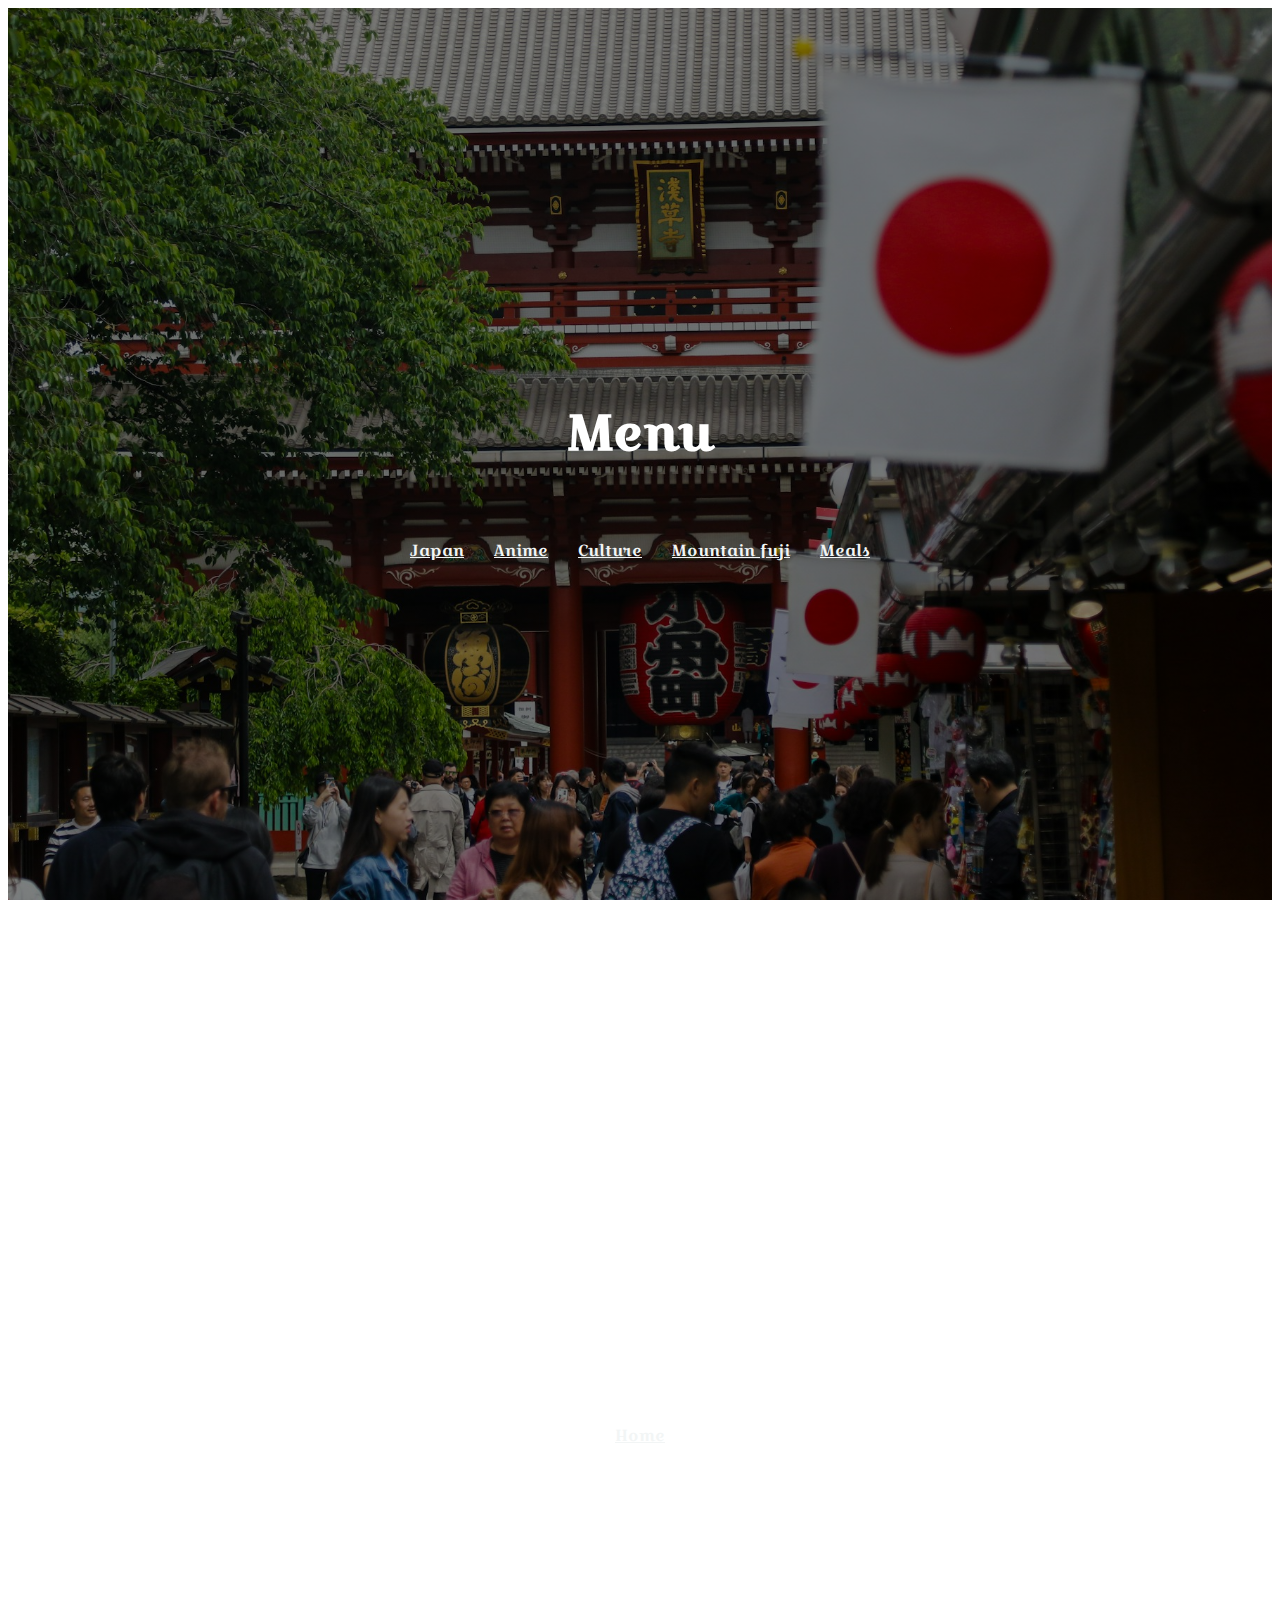
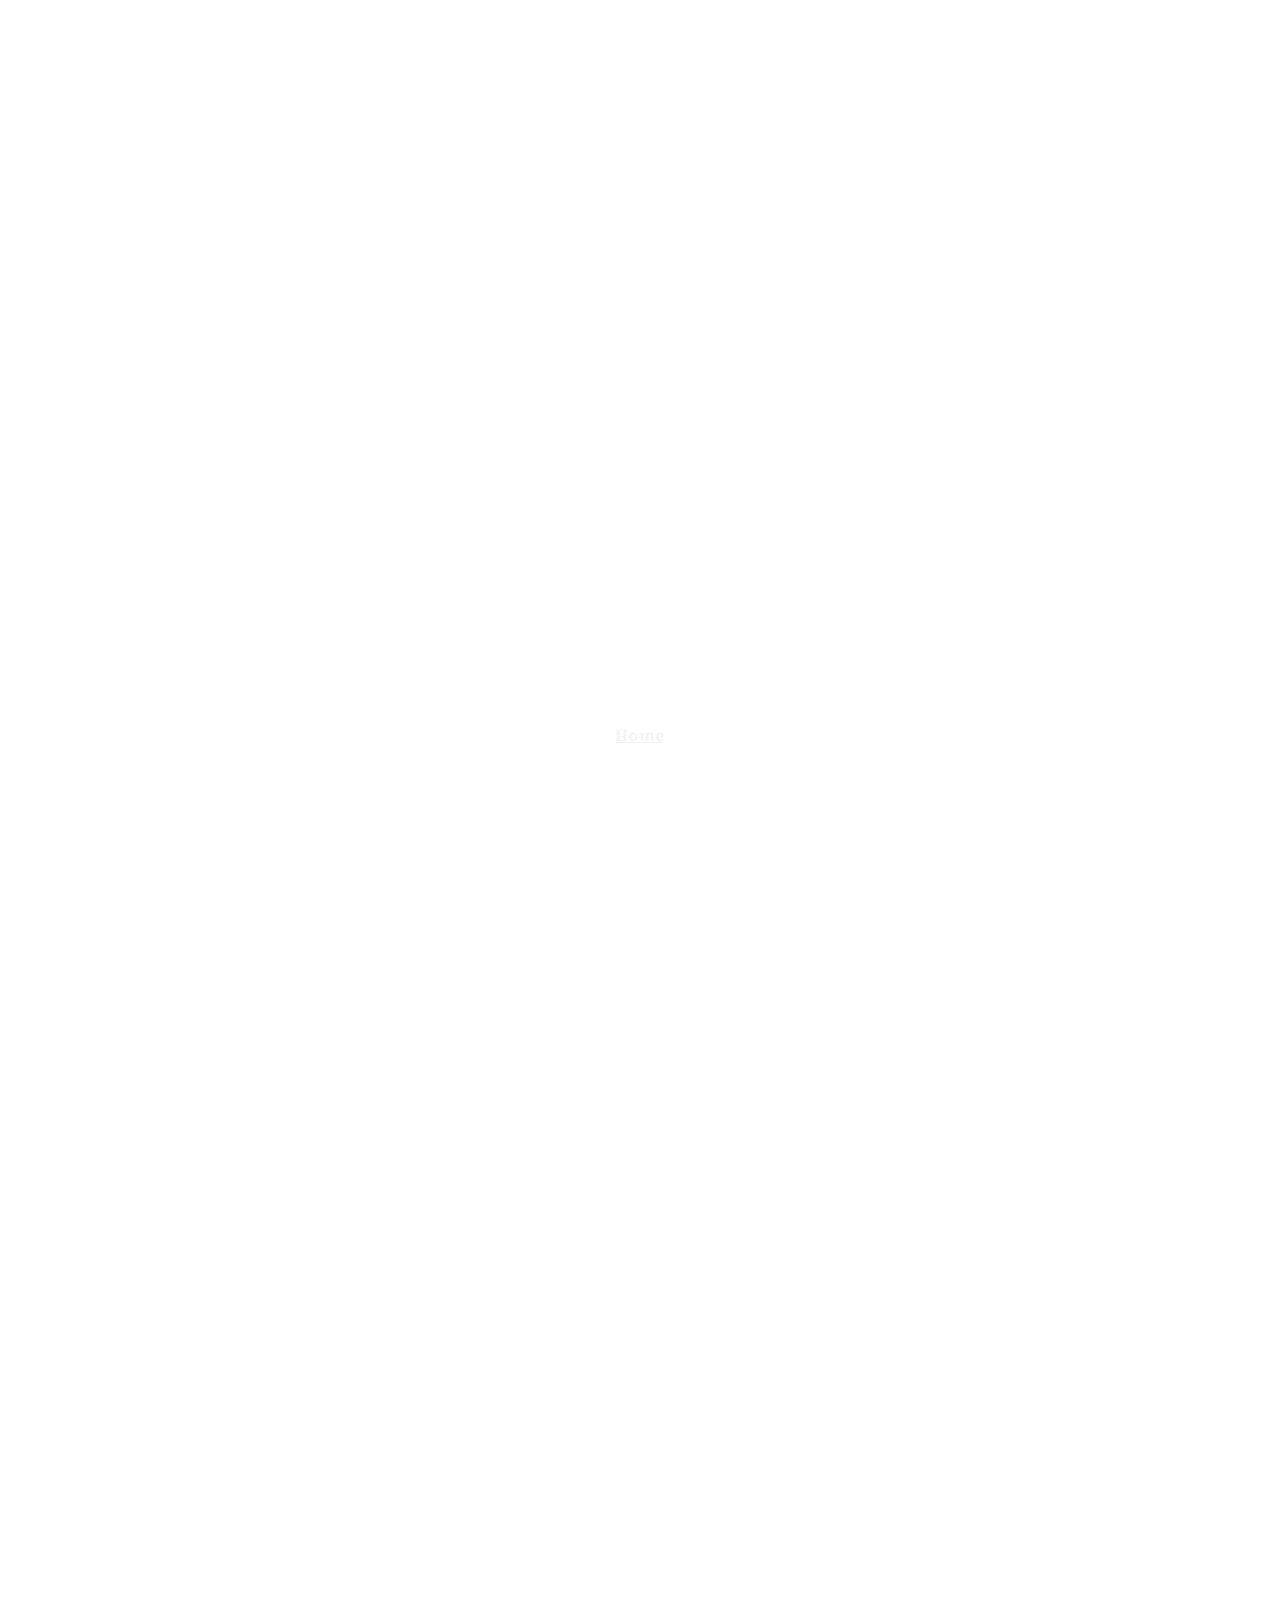
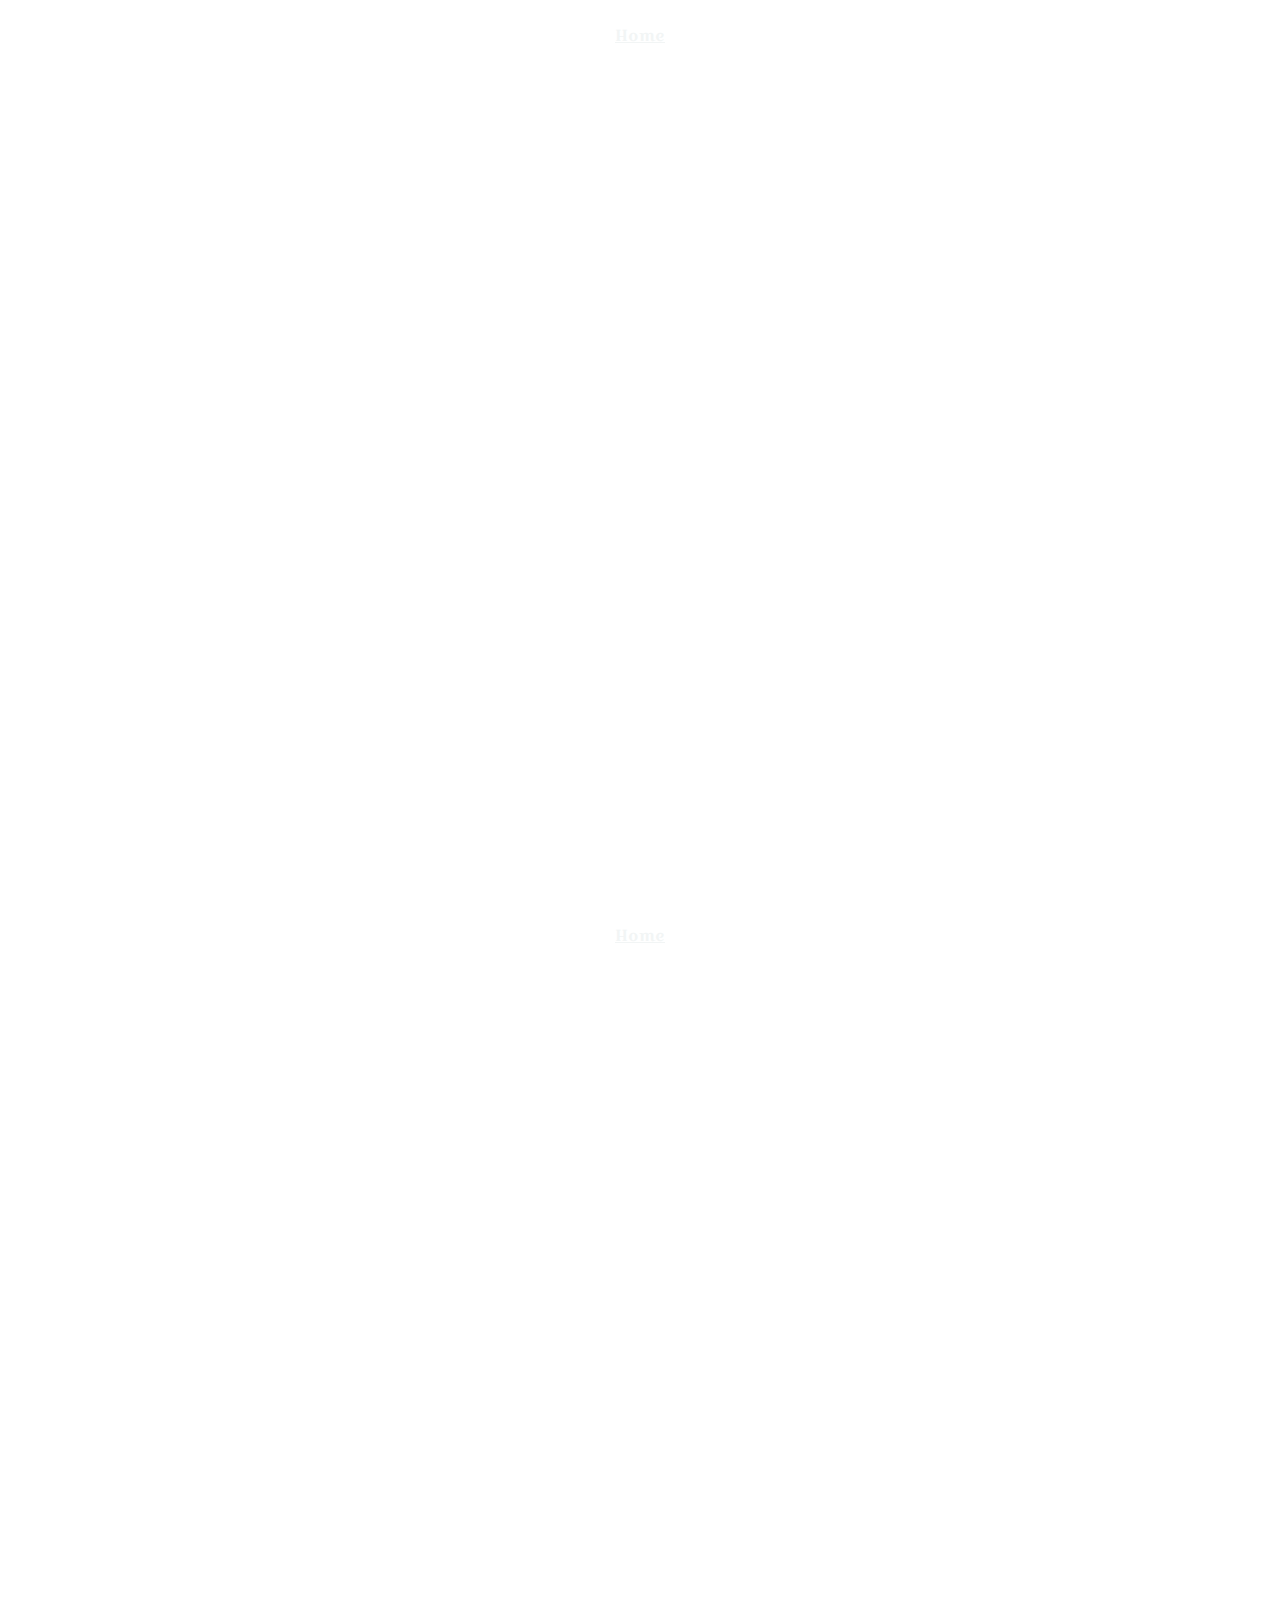
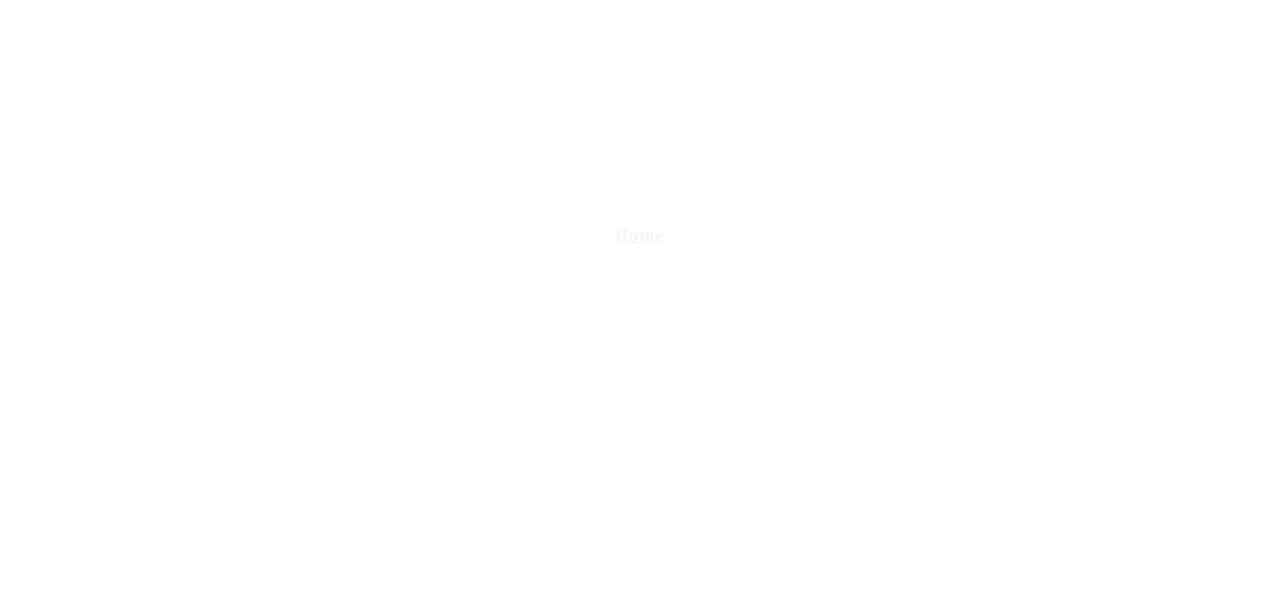
<file: index.html>
<!DOCTYPE html>
<html lang="en">
  <head>
    <meta charset="UTF-8" />
    <meta name="viewport" content="width=device-width, initial-scale=1.0" />
    <title>Japan</title>
    <link rel="stylesheet" href="style.css" />
  </head>
  <body>
    <main>
      <section id="menu">
        <h2 class="tittle">Menu</h2>
        <div class="list">
          <a href="#japan">Japan</a>
          <a href="#anime">Anime</a>
          <a href="#culture">Culture</a>
          <a href="#fuji">Mountain fuji</a>
          <a href="#meals">Meals</a>
        </div>
      </section>
      <section id="japan">
        <h2 class="tittle">Japan</h2>
        <a href="#menu">Home</a>
      </section>
      <section id="anime">
        <h2 class="tittle">Anime</h2>
        <a href="#menu">Home</a>
      </section>
      <section id="culture">
        <h2 class="tittle">Culture</h2>
        <a href="#menu">Home</a>
      </section>
      <section id="fuji">
        <h2 class="tittle">Mountain Fuji</h2>
        <a href="#menu">Home</a>
      </section>
      <section id="meals">
        <h2 class="tittle">Meals</h2>
        <a href="#menu">Home</a>
      </section>
    </main>
  </body>
</html>
</file>
<file: style.css>
@import url(https://fonts.googleapis.com/css2?family=Croissant+One&display=swap);

body {
  font-family: "Croissant One", display;
}

html {
  height: 100%;
  scroll-behavior: smooth;
}

section {
  height: 100vh;
  display: flex;
  flex-direction: column;
  justify-content: center;
  align-items: center;
  background-size: cover;
  background-repeat: no-repeat;
  background-position: center;
  color: #ffffff;
  background-attachment: fixed;
}
.tittle {
  font-size: 50px;
}
a {
  color: #f2f5f5;
}
.list {
  margin-top: 30px;
  text-decoration: none;
  display: flex;
  gap: 30px;
}

#menu {
  background-image: linear-gradient(rgba(0, 0, 0, 0.5), rgba(0, 0, 0, 0.5)),
    url("./images/menu.jpg");
}
#japan {
  background-image: linear-gradient(rgba(0, 0, 0, 0.5), rgba(0, 0, 0, 0.5)),
    url("./images/japan.jpg");
}
#anime {
  background-image: linear-gradient(rgba(0, 0, 0, 0.5), rgba(0, 0, 0, 0.5)),
    url("https://japancitytour.com/wp-content/uploads/2020/11/anime-e1694421356436.jpeg");
}
#culture {
  background-image: linear-gradient(rgba(0, 0, 0, 0.5), rgba(0, 0, 0, 0.5)),
    url("./images/culture.jpg");
}
#fuji {
  background-image: linear-gradient(rgba(0, 0, 0, 0.5), rgba(0, 0, 0, 0.5)),
    url("https://images.pexels.com/photos/1108701/pexels-photo-1108701.jpeg?auto=compress&cs=tinysrgb&w=1260&h=750&dpr=2");
}
#meals {
  background-image: linear-gradient(rgba(0, 0, 0, 0.5), rgba(0, 0, 0, 0.5)),
    url("https://rimage.gnst.jp/livejapan.com/public/article/detail/a/00/00/a0000370/img/basic/a0000370_main.jpg");
}
</file>
